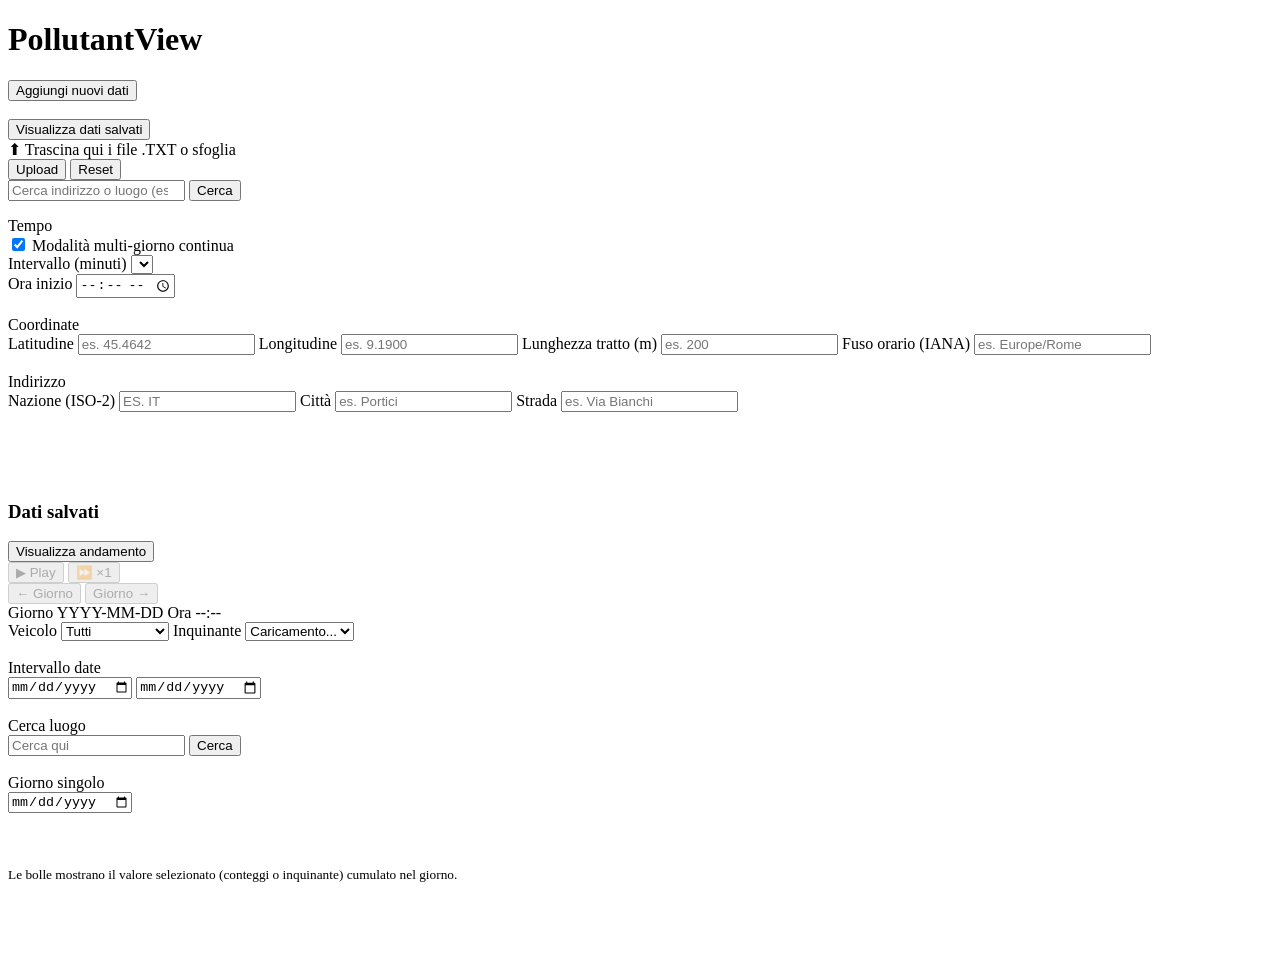
<file: panel.html>
<!doctype html>
<html lang="it">
<head>
  <meta charset="utf-8" />
  <meta name="viewport" content="width=device-width, initial-scale=1" />
  <title>PollutantView</title>
</head>
<body>

  <!-- Header titolo -->
  <div class="panel-title">
    <h1>PollutantView</h1>
  </div>

  <!-- Toggle apri/chiudi upload -->
  <div class="row">
    <button id="btnToggleUpload" type="button" class="btn">Aggiungi nuovi dati</button>
  </div>
  <br>

  <button id="btnToggleSaved" type="button" class="btn">
    Visualizza dati salvati
  </button>

  <!-- Contenitore UPLOAD: parte nascosta -->
  <div id="uploadSection" aria-hidden="true" class="is-hidden">
    <div class="panel-inner">
      <section class="card" aria-labelledby="sec-upload-title">
        <input id="fileInput" type="file" accept=".txt" hidden multiple />
        <label for="fileInput" class="dropzone"
               aria-label="Seleziona o trascina uno o più file .TXT e file coordinate_camere.txt">
          <span class="dropzone-icon" aria-hidden="true">⬆</span>
          <span class="dropzone-text">
            Trascina qui i file .TXT o <span class="linklike">sfoglia</span>
          </span>
        </label>

        <div class="row">
          <button id="btnParse" type="button" class="btn">Upload</button>
          <button id="btnReset" type="button" class="btn">Reset</button>
        </div>

        <div id="statusBox" aria-live="polite" class="status-area"></div>

        <div id="previewWrap">
          <table id="previewTable" class="table"></table>
        </div>

        <div class="geo-bar" id="geoBar">
          <input id="geoQuery" type="search" placeholder="Cerca indirizzo o luogo (es. Via Roma, Portici)" />
          <button id="geoSearch" type="button" class="btn">Cerca</button>
        </div>

        <ul id="geoResults" class="geo-results"></ul>

        <div class="meta-section">

          <div class="meta-group">
            <div class="meta-legend">Tempo</div>

            <label class="check-inline">
              <input type="checkbox" id="metaMultiDay" checked>
              <span>Modalità multi-giorno continua</span>
            </label>
            <br>

            <label>
              <span>Intervallo (minuti)</span>
              <select id="metaIntervalMin"></select>
            </label>
            <br>
            <label>
              <span>Ora inizio</span>
              <input id="metaStart" type="time" placeholder="HH:MM">
            </label>
          </div>
          <br>

          <div class="meta-group">
            <div class="meta-legend">Coordinate</div>

            <label>
              <span>Latitudine</span>
              <input id="metaLat" type="text" placeholder="es. 45.4642">
            </label>

            <label>
              <span>Longitudine</span>
              <input id="metaLon" type="text" placeholder="es. 9.1900">
            </label>

            <label>
              <span>Lunghezza tratto (m)</span>
              <input id="metaPathM" type="number" min="1" step="1" placeholder="es. 200">
            </label>

            <label>
              <span>Fuso orario (IANA)</span>
              <input id="metaTz" type="text" placeholder="es. Europe/Rome">
            </label>
          </div>
          <br>

          <div class="meta-group">
            <div class="meta-legend">Indirizzo</div>

            <label>
              <span>Nazione (ISO-2)</span>
              <input id="metaCountry" type="text" maxlength="2" placeholder="es. IT" style="text-transform:uppercase;">
            </label>

            <label>
              <span>Città</span>
              <input id="metaCity" type="text" placeholder="es. Portici">
            </label>

            <label>
              <span>Strada</span>
              <input id="metaRoad" type="text" placeholder="es. Via Bianchi">
            </label>
          </div>

        </div>

        <br>
        <ul id="fileList" class="file-list"></ul>

        <br><br>
      </section>
    </div>
  </div>

  <section id="savedSection" class="is-hidden">
    <div class="panel-inner">
      <section class="card" aria-labelledby="sec-saved-title">
        <h3 id="sec-saved-title">Dati salvati</h3>

        <div id="dailyPlayerUI" class="is-hidden">
          <div class="player-card">
            <div class="player-row row-start">
              <button data-role="start" class="btn">Visualizza andamento</button>
            </div>

            <div class="player-row row-main">
              <button data-role="play"  class="btn btn-secondary" disabled>▶︎ Play</button>
              <button data-role="speed" class="btn btn-secondary" disabled>⏩ ×1</button>
            </div>

            <div class="player-row row-days">
              <button data-role="prev"  class="btn btn-secondary" disabled>← Giorno</button>
              <button data-role="next"  class="btn btn-secondary" disabled>Giorno →</button>
            </div>

            <div class="player-row row-meta">
              <span class="pill pill-day">
                <span class="pill-label">Giorno</span>
                <span data-role="day" class="pill-value">YYYY-MM-DD</span>
              </span>
              <span class="pill pill-time">
                <span class="pill-label">Ora</span>
                <span data-role="now" class="pill-value">--:--</span>
              </span>
            </div>
          </div>
        </div>

        <div id="savedMetricUI" class="metric-ui">
          <label>Veicolo
            <select id="vehSel">
              <option value="total">Tutti</option>
              <option value="cars">Auto</option>
              <option value="motos">Moto</option>
              <option value="buses">Bus</option>
              <option value="trucks">Veicoli pesanti</option>
            </select>
          </label>

          <label>Inquinante
            <select id="polSel">
              <option value="">Caricamento...</option>
            </select>
          </label>
        </div>
        <br>

        <div id="dailyTrendControls" class="metric-ui">
          <label>
            <span>Intervallo date</span><br>
            <div class="row">
              <input id="savedFrom" type="date" required />
              <input id="savedTo" type="date" required />
            </div>
          </label>
          <br>

          <label>
            <span>Cerca luogo</span><br>
            <div class="geo-bar" id="savedBar">
              <input id="savedPlace" type="search" placeholder="Cerca qui" />
              <button id="btnSavedSearch" type="button" class="btn">Cerca</button>
            </div>
          </label>
          <br>

          <label>
            <span>Giorno singolo</span><br>
            <input id="savedDate" type="date" required />
          </label>
        </div>

        <ul id="savedResults" class="geo-results"></ul>
        <br><br>

        <small class="muted-text">
          Le bolle mostrano il valore selezionato (conteggi o inquinante) cumulato nel giorno.
        </small>

      </section>
      <br><br>
    </div>
  </section>

      <br><br>
    </div>
  </section>

</body>
</html>
</file>
